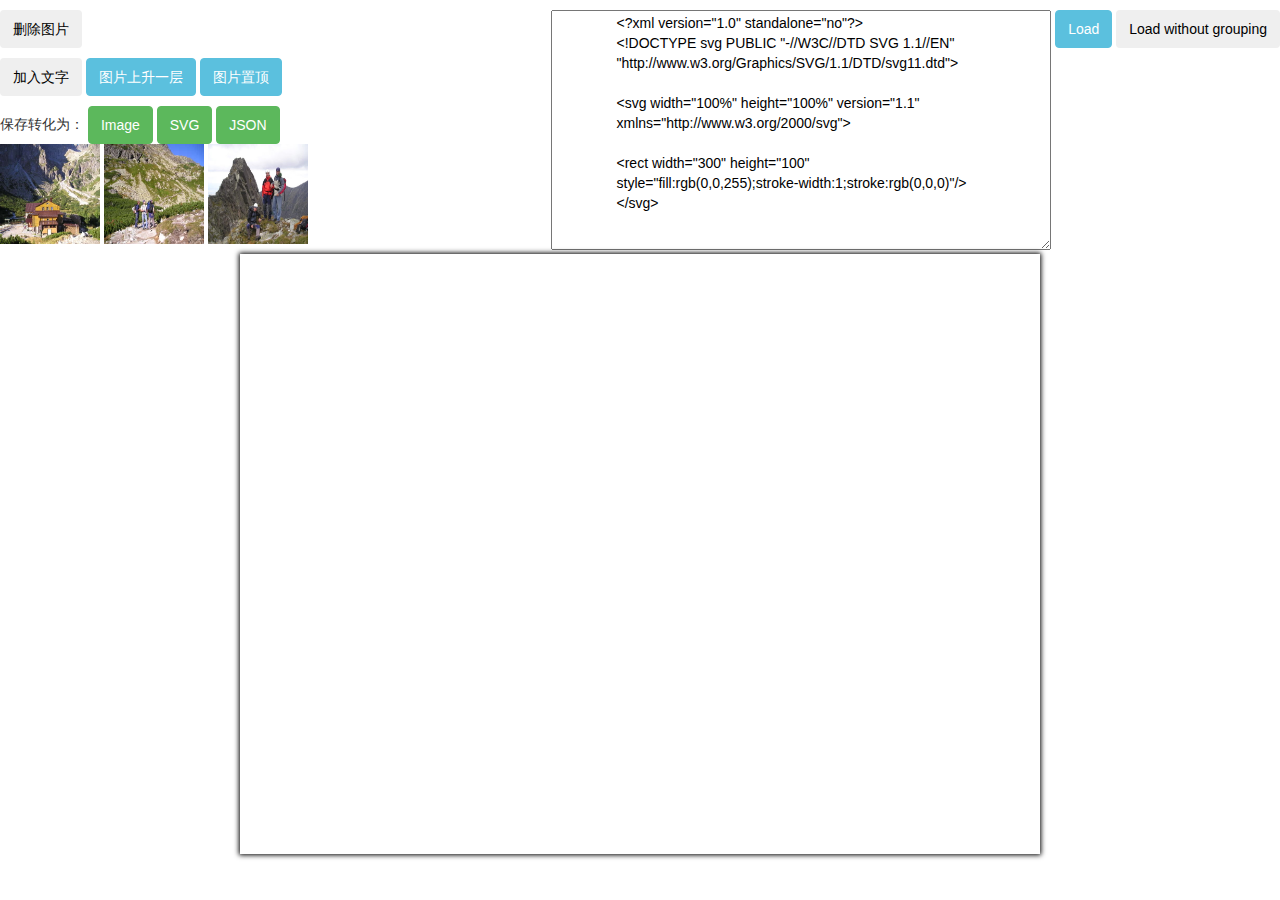
<file: index.html>
<!DOCTYPE html>
<html>
<head>
    <meta charset="utf-8">
    <title>drag&drop</title>
    <link rel="stylesheet" href="assets/css/dragdrop.css">
    <link rel="stylesheet" href="assets/css/bootstrap3.css">
</head>
<body>
<div>
    <li style="margin-top:10px;">
        <button class="btn" id="remove-selected">删除图片</button>
        <div class="tab-pane" id="load-svg-pane" style="float: right">
            <textarea id="svg-console" style="size:auto;width: 500px;height: 240px;max-width: 600px;max-height: 400px;">
                &lt;?xml version="1.0" standalone="no"?>
                &lt;!DOCTYPE svg PUBLIC "-//W3C//DTD SVG 1.1//EN"
                "http://www.w3.org/Graphics/SVG/1.1/DTD/svg11.dtd">

                &lt;svg width="100%" height="100%" version="1.1"
                xmlns="http://www.w3.org/2000/svg">

                &lt;rect width="300" height="100"
                style="fill:rgb(0,0,255);stroke-width:1;stroke:rgb(0,0,0)"/>
                &lt;/svg>
            </textarea>
            <button type="button" class="btn btn-info" id="load-svg">Load</button>
            <button type="button" class="btn" id="load-svg-without-grouping">Load without grouping</button>
        </div>
    </li>
    <li style="margin-top:10px;">
        <button class="btn" id="add-text">加入文字</button>
        <button class="btn btn-info" id="selected-forward">图片上升一层</button>
        <button class="btn btn-info" id="selected-tofront">图片置顶</button>
    </li>
    <li style="margin-top: 10px">
          保存转化为：
        <button class="btn btn-success" id="rasterize">Image</button>
        <button class="btn btn-success" id="rasterize-svg">SVG</button>
        <button class="btn btn-success" id="rasterize-json">JSON</button>
    </li>

</div>

<div id="images">
    <img draggable="true" src="assets/img/high_tatras2.jpg" width="100" height="100">
    <img draggable="true" src="assets/img/high_tatras3.jpg" width="100" height="100">
    <img draggable="true" src="assets/img/high_tatras4.jpg" width="100" height="100">
</div>

<div id="canvas-container">
    <canvas id="canvas" width="800" height="600"></canvas>
</div>

<div id="controls" style="display: none"></div>

<div id="text-wrapper" style="margin-top: 10px; display: none">
    <textarea id="text"></textarea>
    <div id="text-controls">
        <label for="font-family" style="display:inline-block">Font family:</label>
        <select id="font-family">
            <option value="arial">Arial</option>
            <option value="helvetica" selected>Helvetica</option>
            <option value="myriad pro">Myriad Pro</option>
            <option value="delicious">Delicious</option>
            <option value="verdana">Verdana</option>
            <option value="georgia">Georgia</option>
            <option value="courier">Courier</option>
            <option value="comic sans ms">Comic Sans MS</option>
            <option value="impact">Impact</option>
            <option value="monaco">Monaco</option>
            <option value="optima">Optima</option>
            <option value="hoefler text">Hoefler Text</option>
            <option value="plaster">Plaster</option>
            <option value="engagement">Engagement</option>
        </select>
        <br>
        <label for="text-align" style="display:inline-block">Text align:</label>
        <select id="text-align">
            <option>Left</option>
            <option>Center</option>
            <option>Right</option>
            <option>Justify</option>
        </select>
        <div><label for="text-bg-color">Background color:</label><input type="color" value="" id="text-bg-color" size="10"></div>
        <div><label for="text-lines-bg-color">Background text color:</label><input type="color" value="" id="text-lines-bg-color" size="10"></div>
        <div><label for="text-stroke-color">Stroke color:</label><input type="color" value="" id="text-stroke-color"></div>
        <div><label for="text-stroke-width">Stroke width:</label><input type="range" value="1" min="1" max="5" id="text-stroke-width"></div>
        <div><label for="text-font-size">Font size:</label><input type="range" value="" min="1" max="120" step="1" id="text-font-size"></div>
        <div><label for="text-line-height">Line height:</label><input type="range" value="" min="0" max="10" step="0.1" id="text-line-height"></div>
    </div>
    <div id="text-controls-additional">
        <button type="button" class="btn" id="text-cmd-bold">Bold</button>
        <button type="button" class="btn" id="text-cmd-italic">Italic</button>
        <button type="button" class="btn" id="text-cmd-underline">Underline</button>
        <button type="button" class="btn" id="text-cmd-linethrough">Linethrough</button>
        <button type="button" class="btn" id="text-cmd-overline">Overline</button>
        <button type="button" class="btn" id="text-cmd-shadow">Shadow</button>
    </div>

</div>
<!--<script src="assets/js/jquery.js"></script>-->
<script src="assets/js/fabric-min.js"></script>
<script src="assets/js/modernizr-min.js"></script>
<script src="assets/js/dragdrop.js"></script>
<!--<script src="assets/js/font_definitions.js"></script>-->
</body>
</html>
</file>
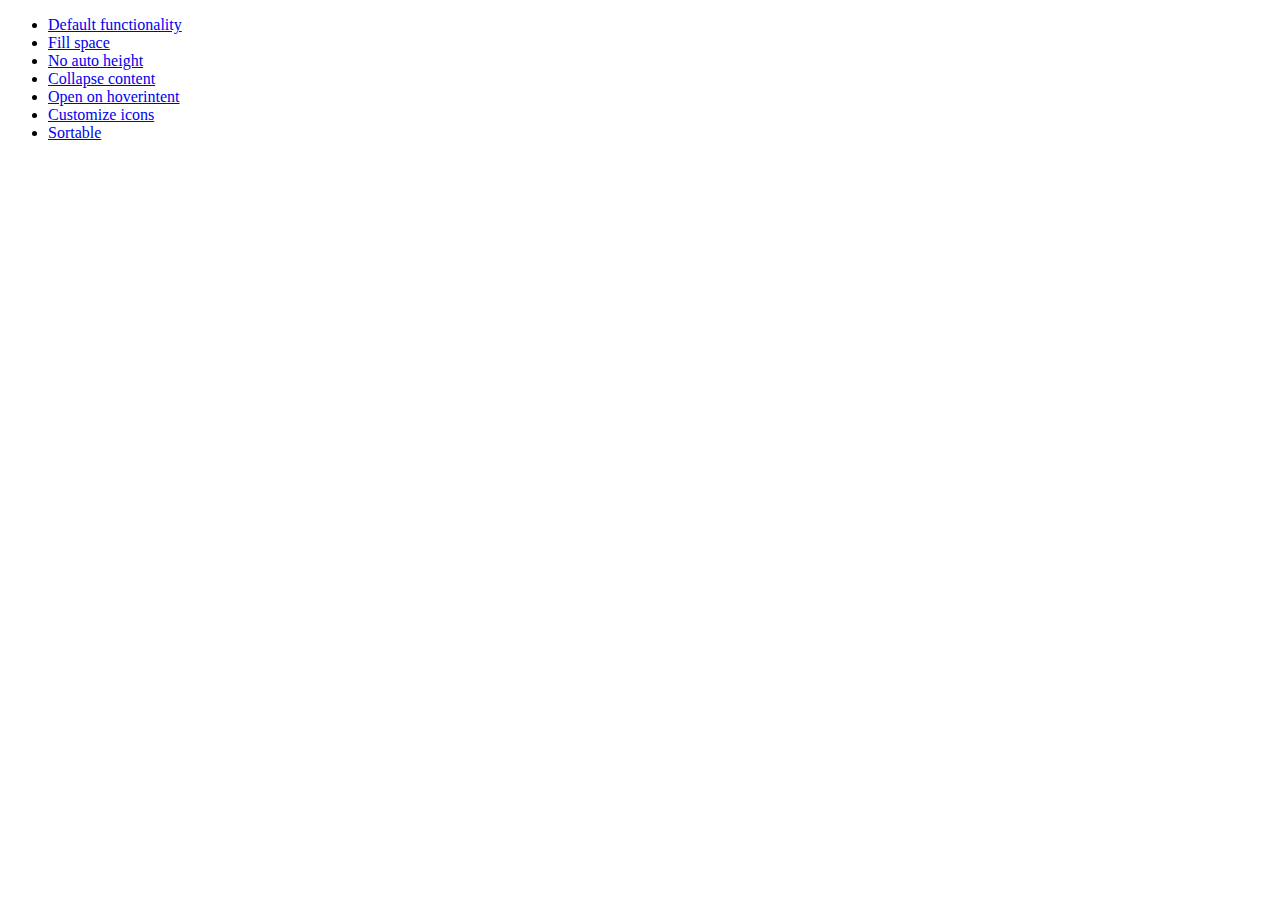
<file: jquery-ui-1.10.3/demos/accordion/index.html>
<!doctype html>
<html lang="en">
<head>
	<meta charset="utf-8">
	<title>jQuery UI Accordion Demos</title>
</head>
<body>

<ul>
	<li><a href="default.html">Default functionality</a></li>
	<li><a href="fillspace.html">Fill space</a></li>
	<li><a href="no-auto-height.html">No auto height</a></li>
	<li><a href="collapsible.html">Collapse content</a></li>
	<li><a href="hoverintent.html">Open on hoverintent</a></li>
	<li><a href="custom-icons.html">Customize icons</a></li>
	<li><a href="sortable.html">Sortable</a></li>
</ul>

</body>
</html>
</file>
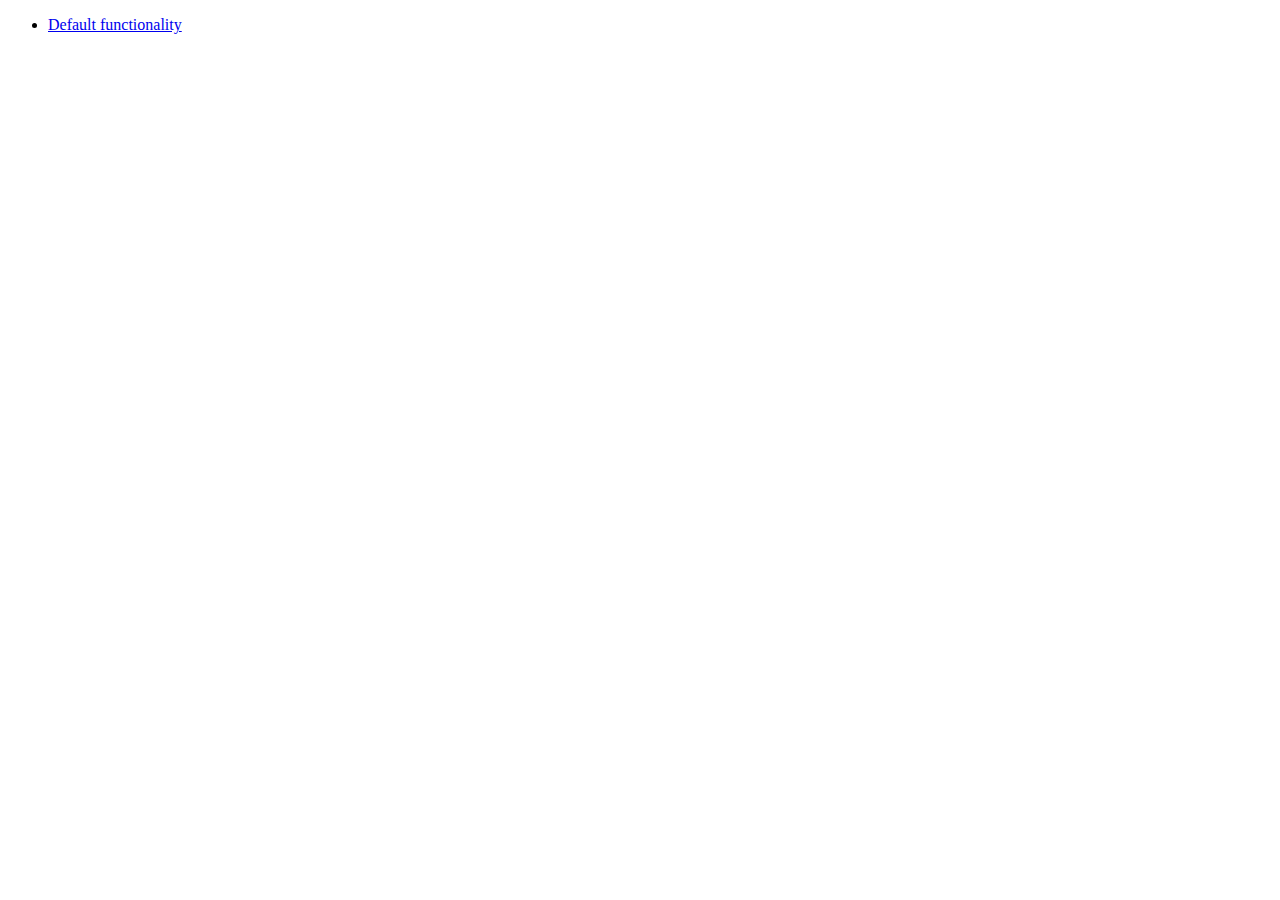
<file: jquery-ui-1.10.3/demos/addClass/index.html>
<!doctype html>
<html lang="en">
<head>
	<meta charset="utf-8">
	<title>jQuery UI Effects Demos</title>
</head>
<body>

<ul>
	<li><a href="default.html">Default functionality</a></li>
</ul>

</body>
</html>
</file>
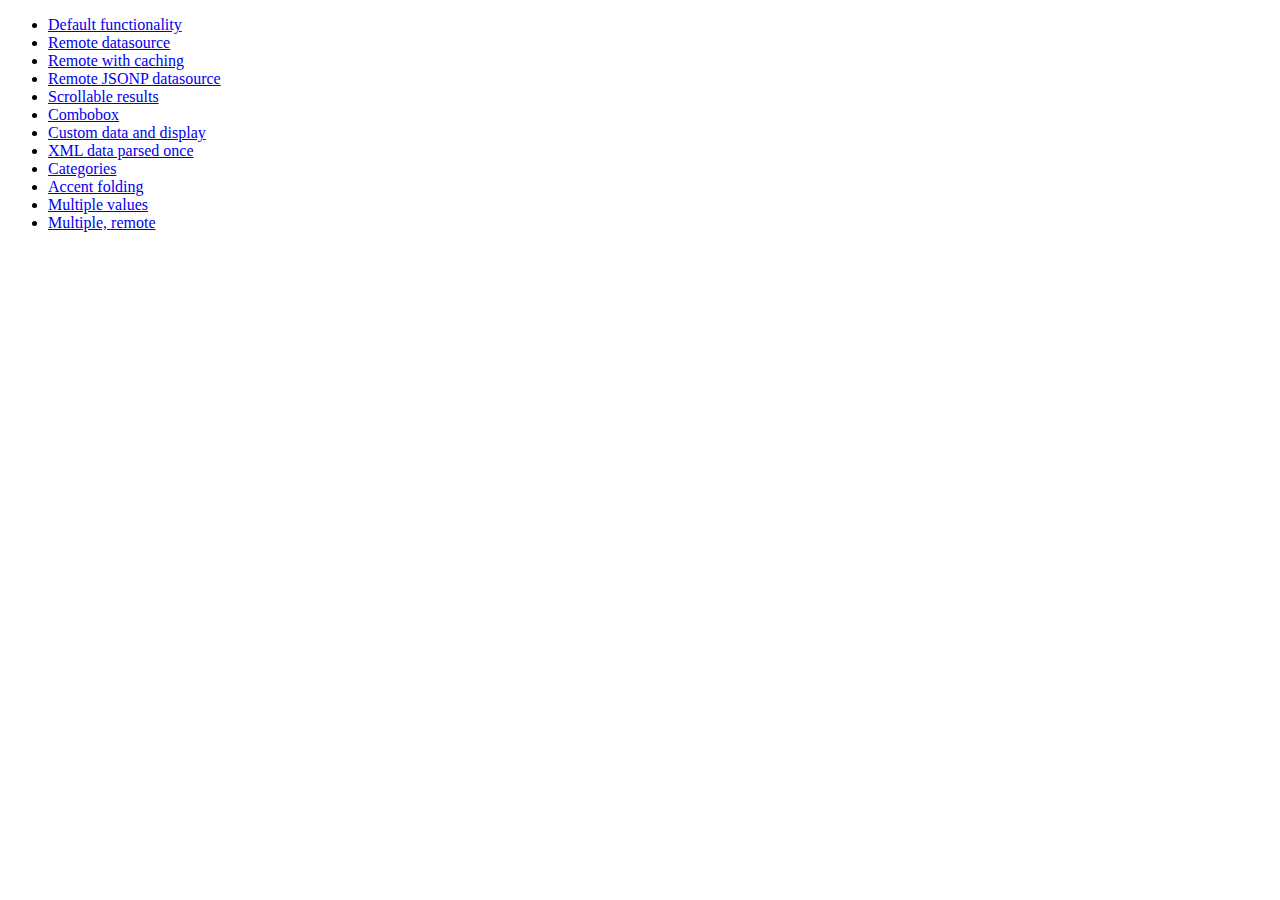
<file: jquery-ui-1.10.3/demos/autocomplete/index.html>
<!doctype html>
<html lang="en">
<head>
	<meta charset="utf-8">
	<title>jQuery UI Autocomplete Demos</title>
</head>
<body>

<ul>
	<li><a href="default.html">Default functionality</a></li>
	<li><a href="remote.html">Remote datasource</a></li>
	<li><a href="remote-with-cache.html">Remote with caching</a></li>
	<li><a href="remote-jsonp.html">Remote JSONP datasource</a></li>
	<li><a href="maxheight.html">Scrollable results</a></li>
	<li><a href="combobox.html">Combobox</a></li>
	<li><a href="custom-data.html">Custom data and display</a></li>
	<li><a href="xml.html">XML data parsed once</a></li>
	<li><a href="categories.html">Categories</a></li>
	<li><a href="folding.html">Accent folding</a></li>
	<li><a href="multiple.html">Multiple values</a></li>
	<li><a href="multiple-remote.html">Multiple, remote</a></li>
</ul>

</body>
</html>
</file>
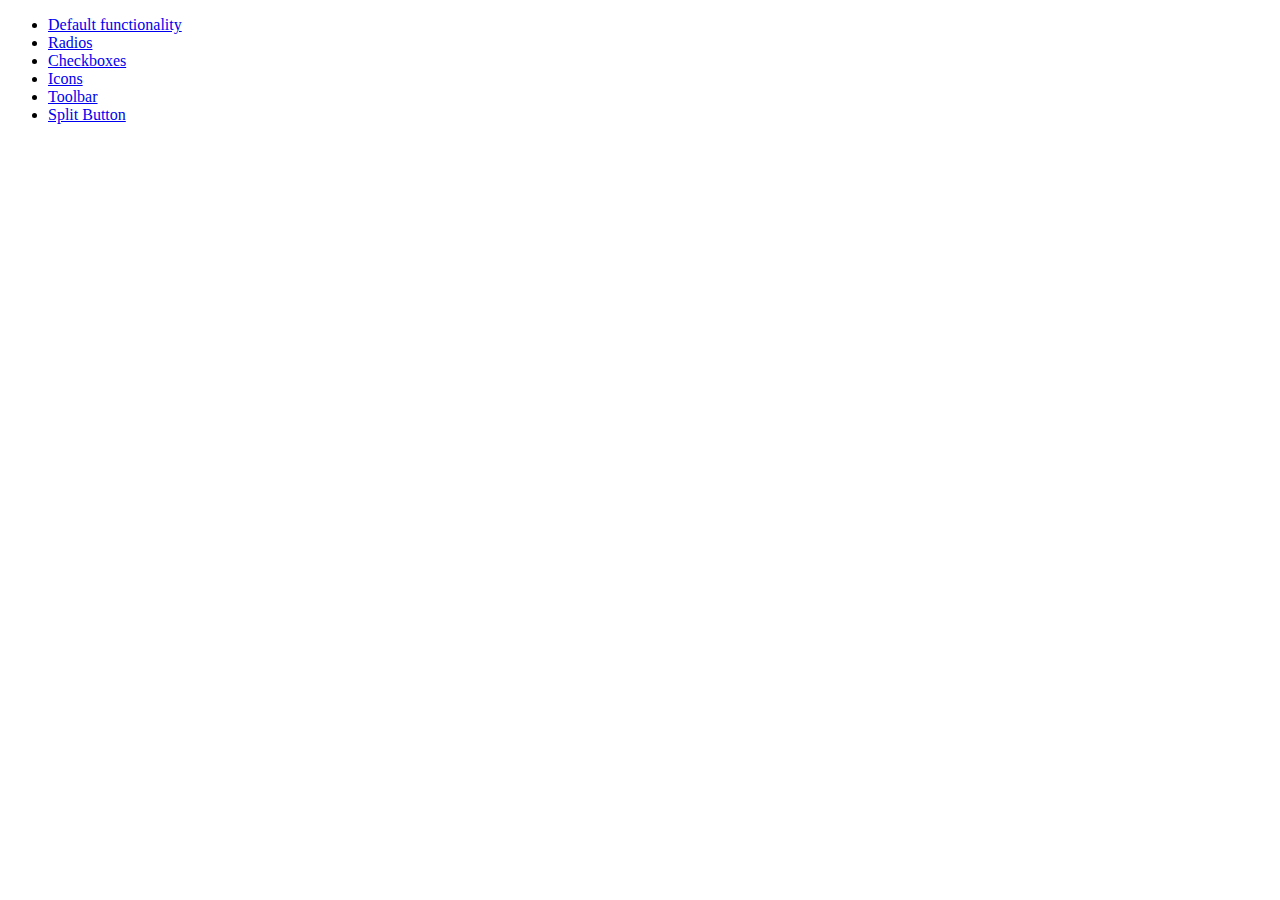
<file: jquery-ui-1.10.3/demos/button/index.html>
<!doctype html>
<html lang="en">
<head>
	<meta charset="utf-8">
	<title>jQuery UI Button Demos</title>
</head>
<body>

<ul>
	<li><a href="default.html">Default functionality</a></li>
	<li><a href="radio.html">Radios</a></li>
	<li><a href="checkbox.html">Checkboxes</a></li>
	<li><a href="icons.html">Icons</a></li>
	<li><a href="toolbar.html">Toolbar</a></li>
	<li><a href="splitbutton.html">Split Button</a></li>
</ul>

</body>
</html>
</file>
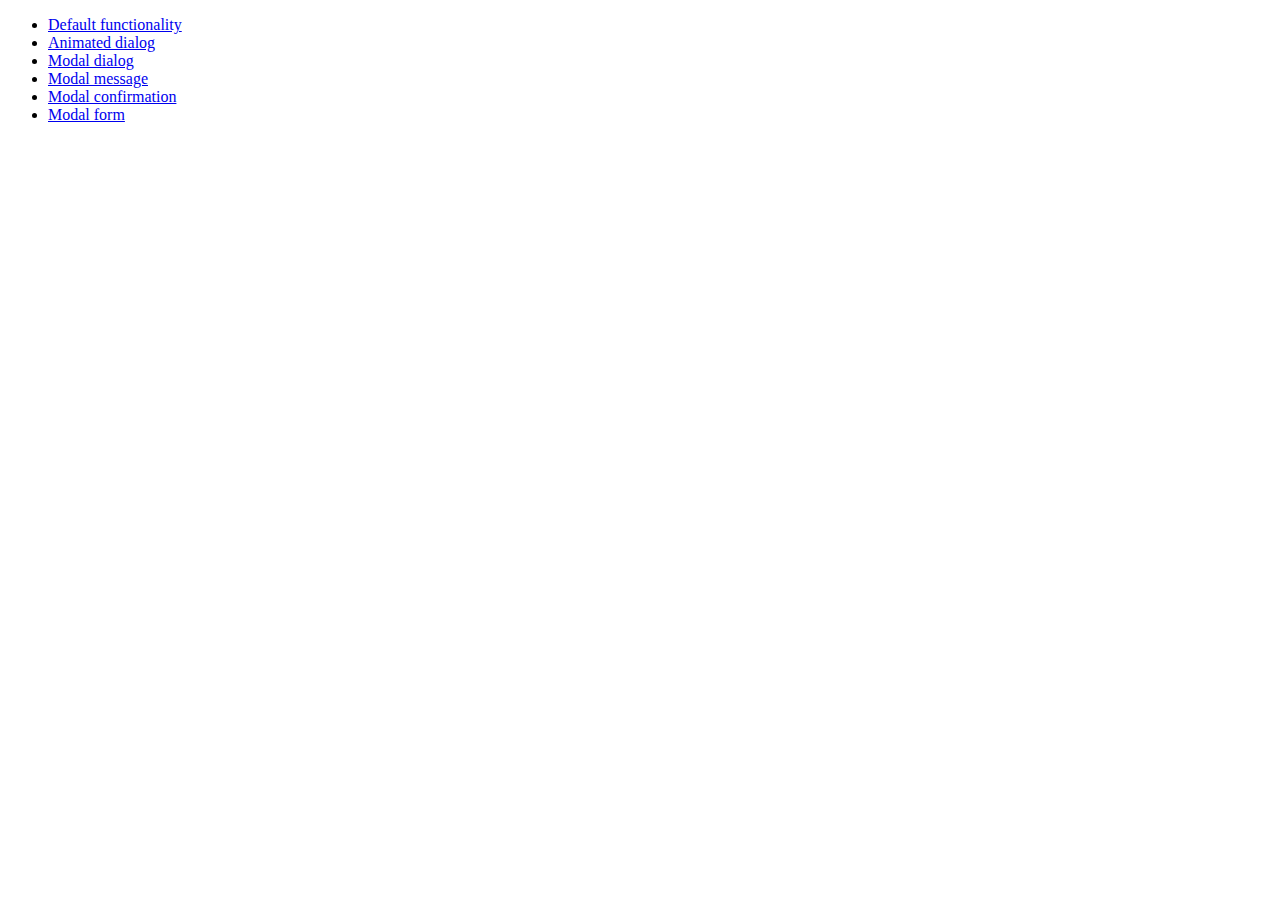
<file: jquery-ui-1.10.3/demos/dialog/index.html>
<!doctype html>
<html lang="en">
<head>
	<meta charset="utf-8">
	<title>jQuery UI Dialog Demos</title>
</head>
<body>

<ul>
	<li><a href="default.html">Default functionality</a></li>
	<li><a href="animated.html">Animated dialog</a></li>
	<li><a href="modal.html">Modal dialog</a></li>
	<li><a href="modal-message.html">Modal message</a></li>
	<li><a href="modal-confirmation.html">Modal confirmation</a></li>
	<li><a href="modal-form.html">Modal form</a></li>
</ul>

</body>
</html>
</file>
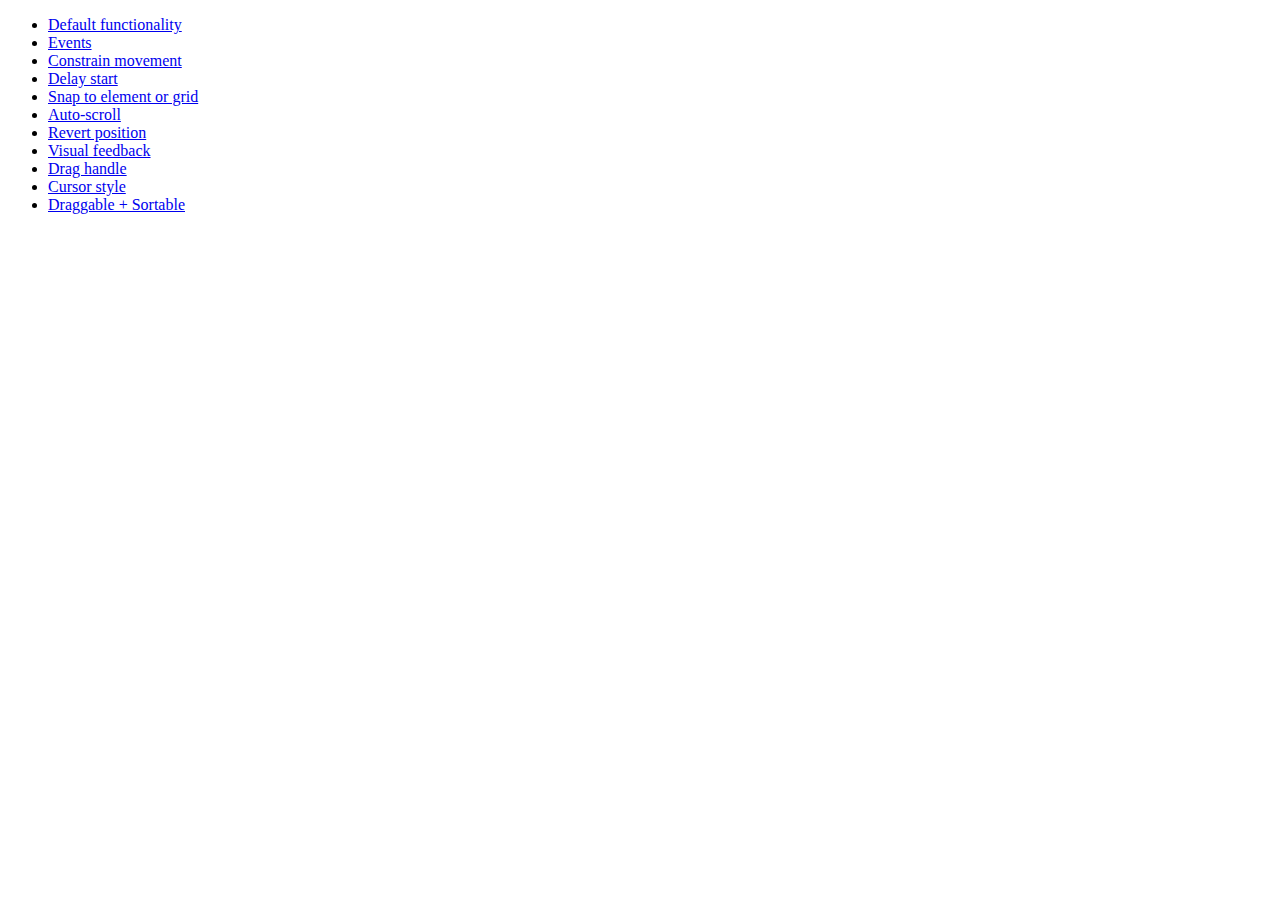
<file: jquery-ui-1.10.3/demos/draggable/index.html>
<!doctype html>
<html lang="en">
<head>
	<meta charset="utf-8">
	<title>jQuery UI Draggable Demos</title>
</head>
<body>

<ul>
	<li><a href="default.html">Default functionality</a></li>
	<li><a href="events.html">Events</a></li>
	<li><a href="constrain-movement.html">Constrain movement</a></li>
	<li><a href="delay-start.html">Delay start</a></li>
	<li><a href="snap-to.html">Snap to element or grid</a></li>
	<li><a href="scroll.html">Auto-scroll</a></li>
	<li><a href="revert.html">Revert position</a></li>
	<li><a href="visual-feedback.html">Visual feedback</a></li>
	<li><a href="handle.html">Drag handle</a></li>
	<li><a href="cursor-style.html">Cursor style</a></li>
	<li><a href="sortable.html">Draggable + Sortable</a></li>
</ul>

</body>
</html>
</file>
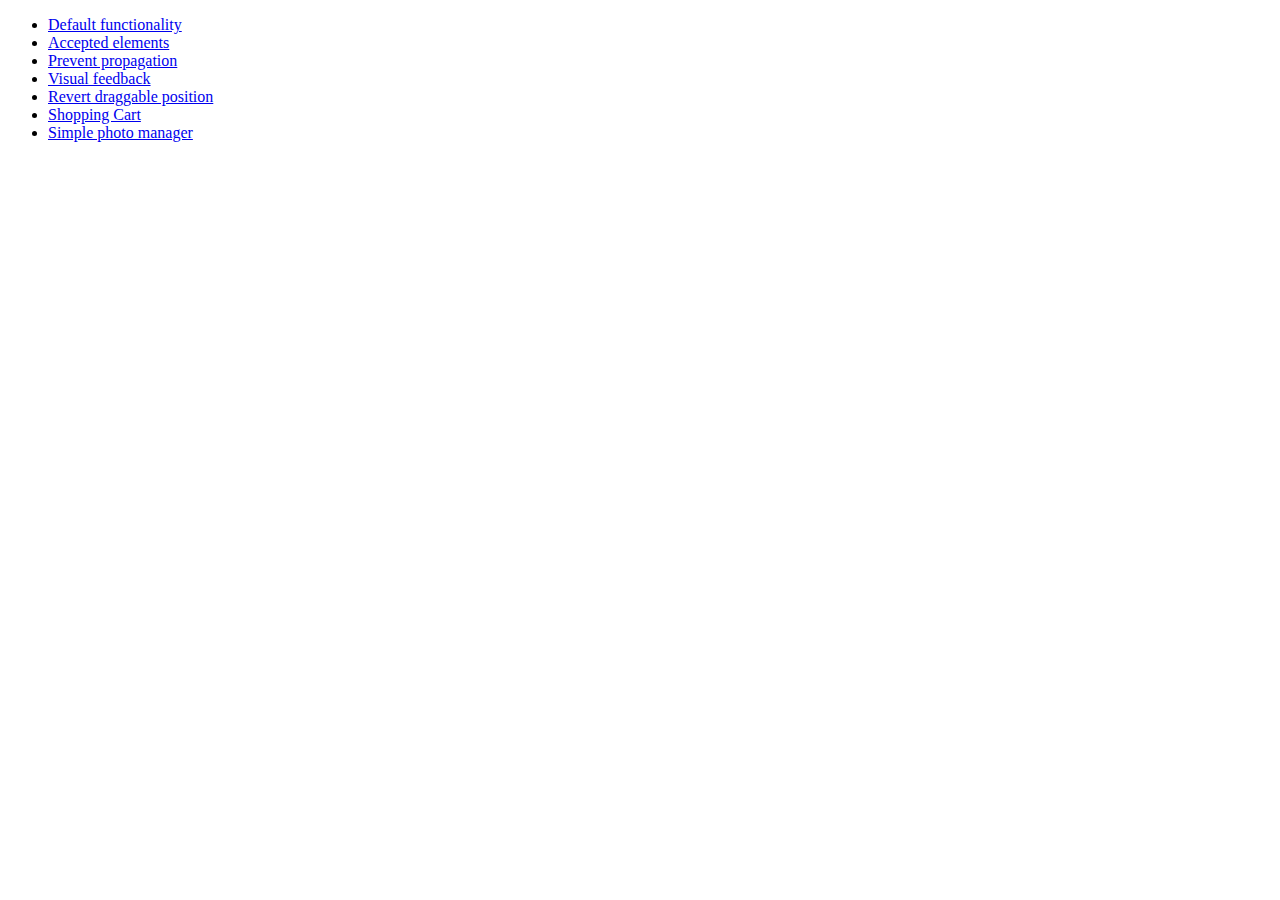
<file: jquery-ui-1.10.3/demos/droppable/index.html>
<!doctype html>
<html lang="en">
<head>
	<meta charset="utf-8">
	<title>jQuery UI Droppable Demos</title>
</head>
<body>

<ul>
	<li><a href="default.html">Default functionality</a></li>
	<li><a href="accepted-elements.html">Accepted elements</a></li>
	<li><a href="propagation.html">Prevent propagation</a></li>
	<li><a href="visual-feedback.html">Visual feedback</a></li>
	<li><a href="revert.html">Revert draggable position</a></li>
	<li><a href="shopping-cart.html">Shopping Cart</a></li>
	<li><a href="photo-manager.html">Simple photo manager</a></li>
</ul>

</body>
</html>
</file>
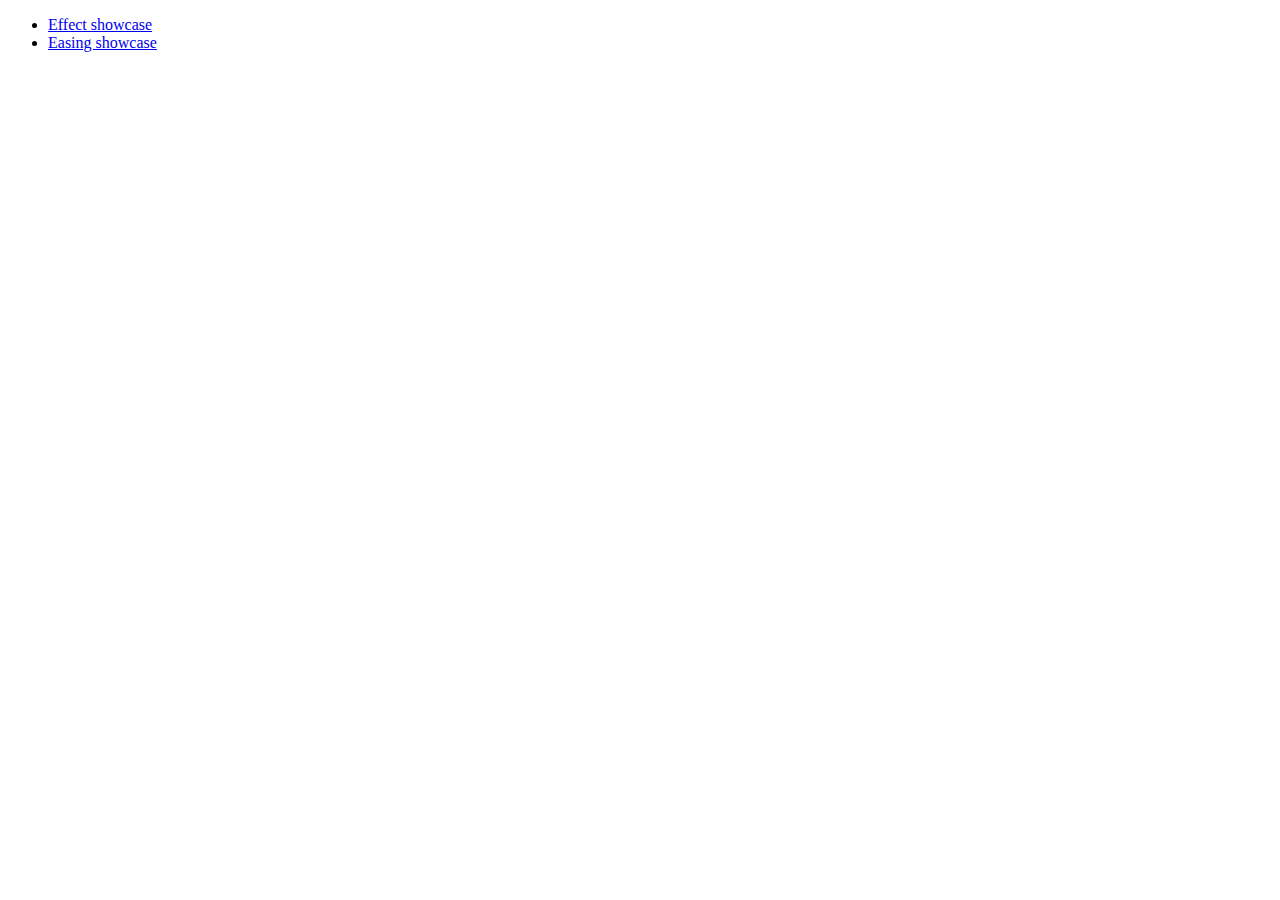
<file: jquery-ui-1.10.3/demos/effect/index.html>
<!doctype html>
<html lang="en">
<head>
	<meta charset="utf-8">
	<title>jQuery UI Effects Demos</title>
</head>
<body>

<ul>
	<li><a href="default.html">Effect showcase</a></li>
	<li><a href="easing.html">Easing showcase</a></li>
</ul>

</body>
</html>
</file>
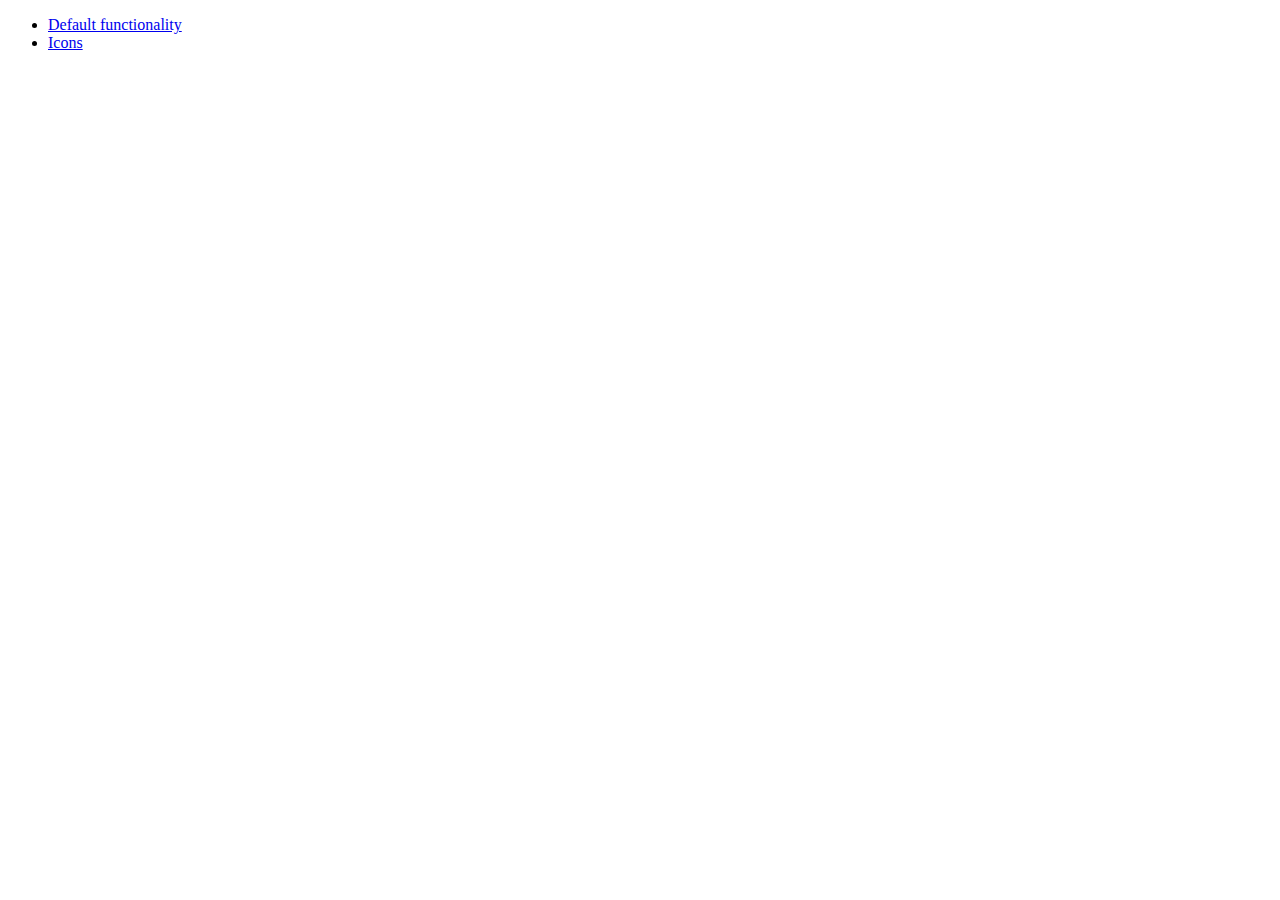
<file: jquery-ui-1.10.3/demos/menu/index.html>
<!doctype html>
<html lang="en">
<head>
	<meta charset="utf-8">
	<title>jQuery UI Menu Demos</title>
</head>
<body>

<ul>
	<li><a href="default.html">Default functionality</a></li>
	<li><a href="icons.html">Icons</a></li>
</ul>

</body>
</html>
</file>
<file: assets/css/dragdrop.css>
#canvas-container {
    position: relative;
    width: 800px;
    height: 600px;
    box-shadow: 0 0 5px 1px black;
    margin: 10px auto;
    border: 5px solid transparent;
}
#canvas-container.over {
    border: 5px dashed cyan;
}
#images img.img_dragging {
    opacity: 0.4;
}

[draggable] {
    -moz-user-select: none;
    -khtml-user-select: none;
    -webkit-user-select: none;
    user-select: none;
    -khtml-user-drag: element;
    -webkit-user-drag: element;
    cursor: move;
}
</file>
